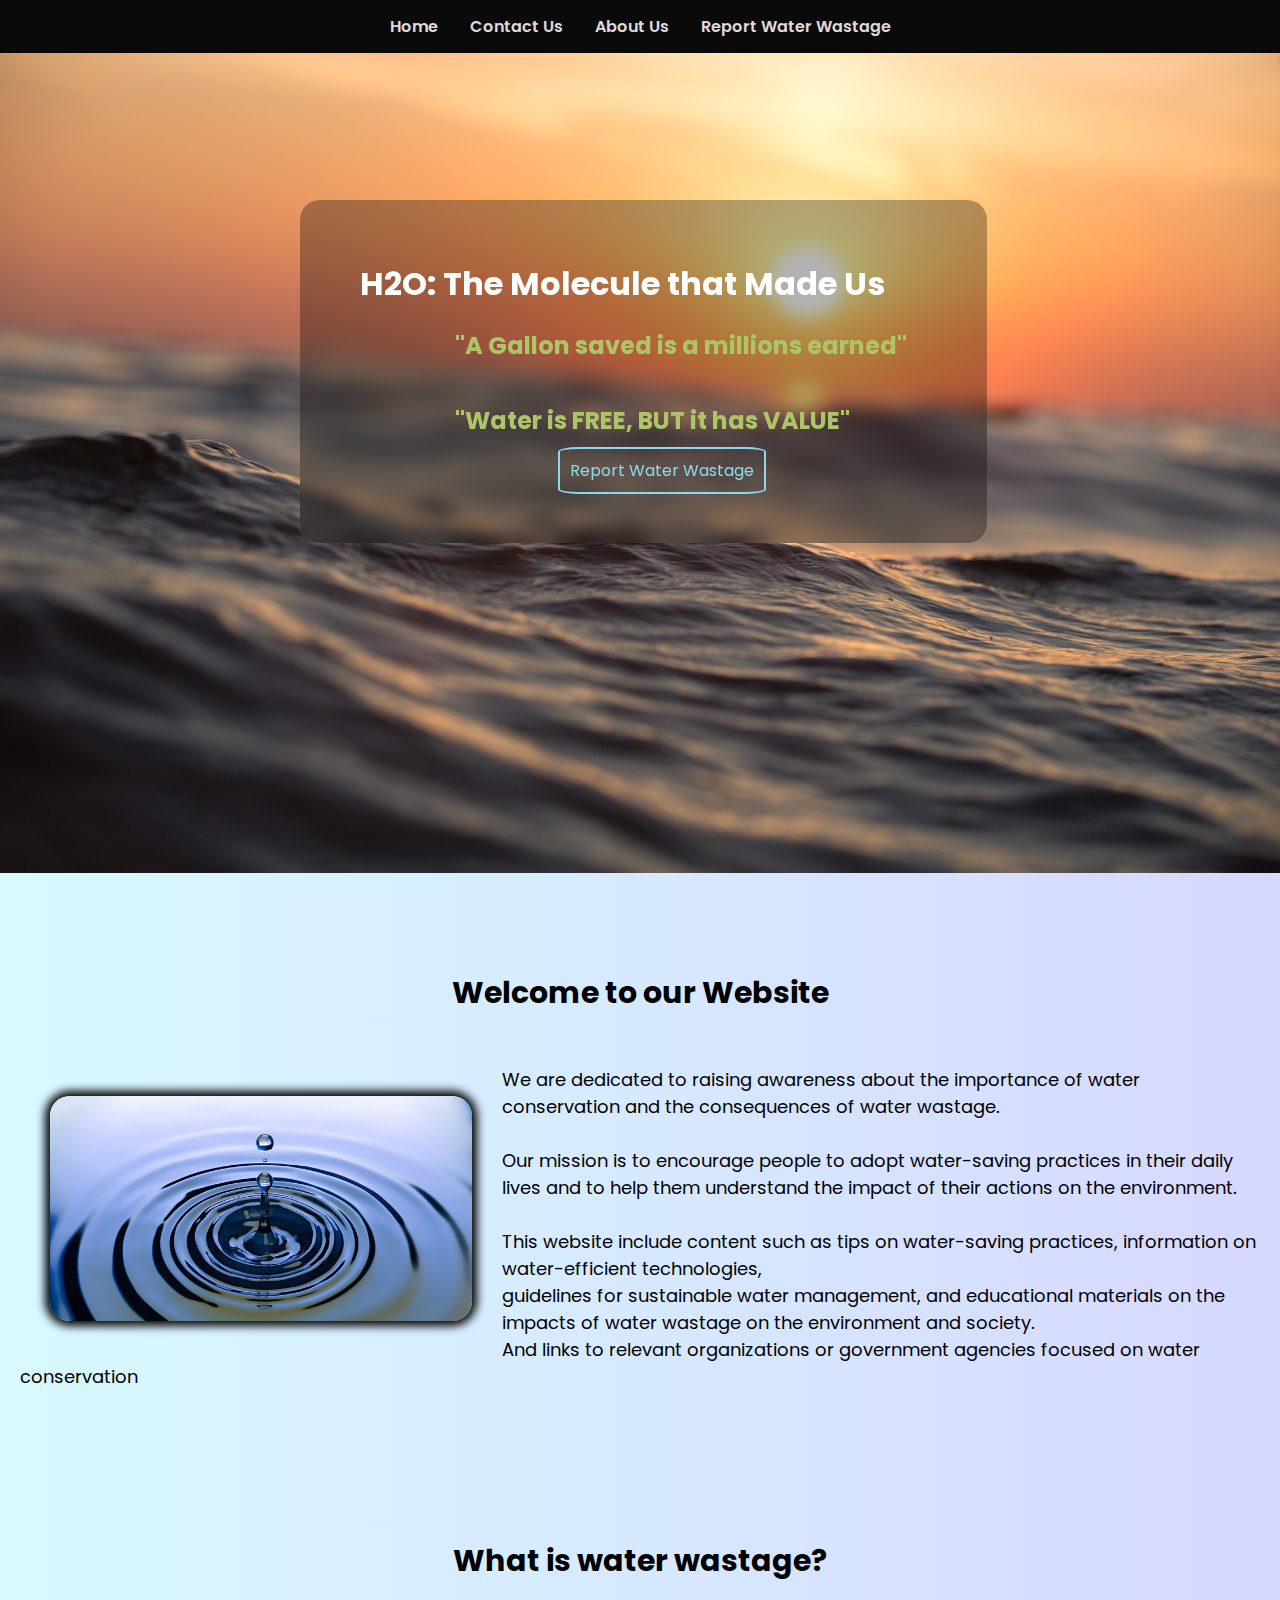
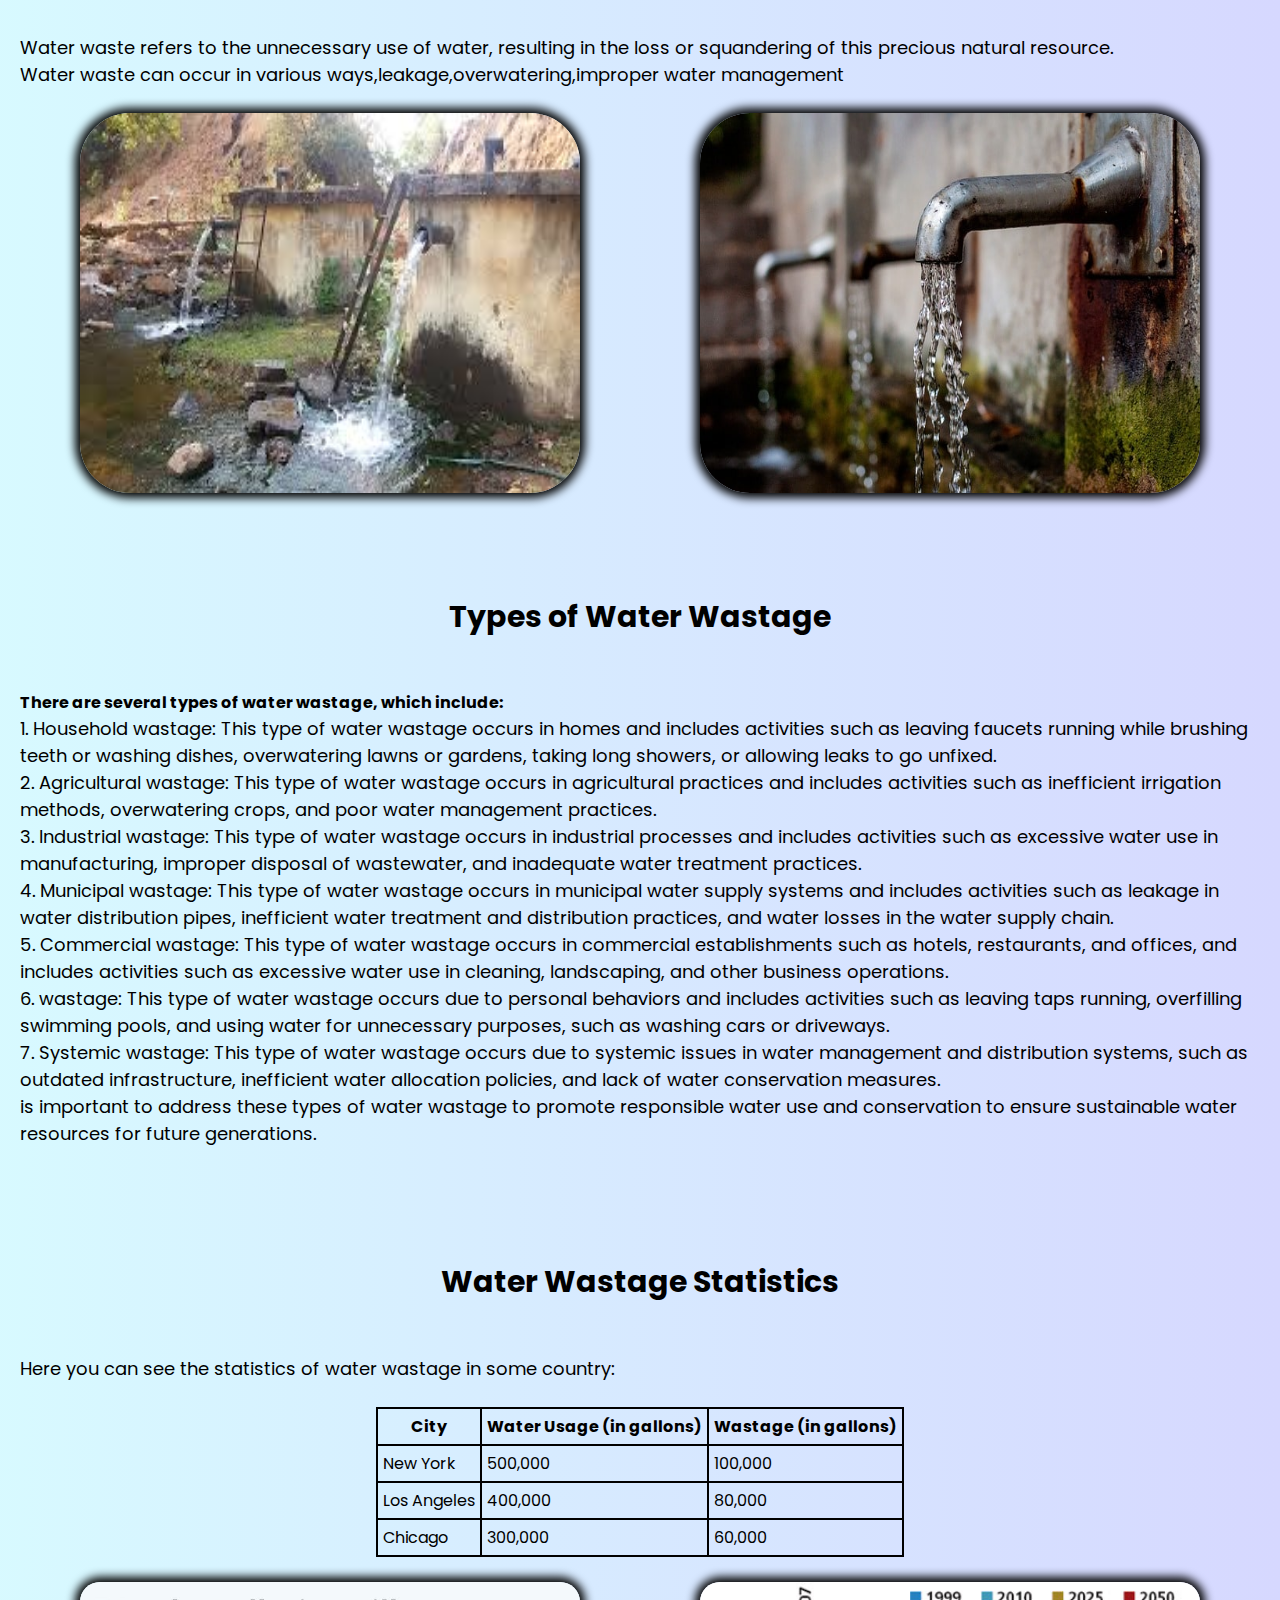
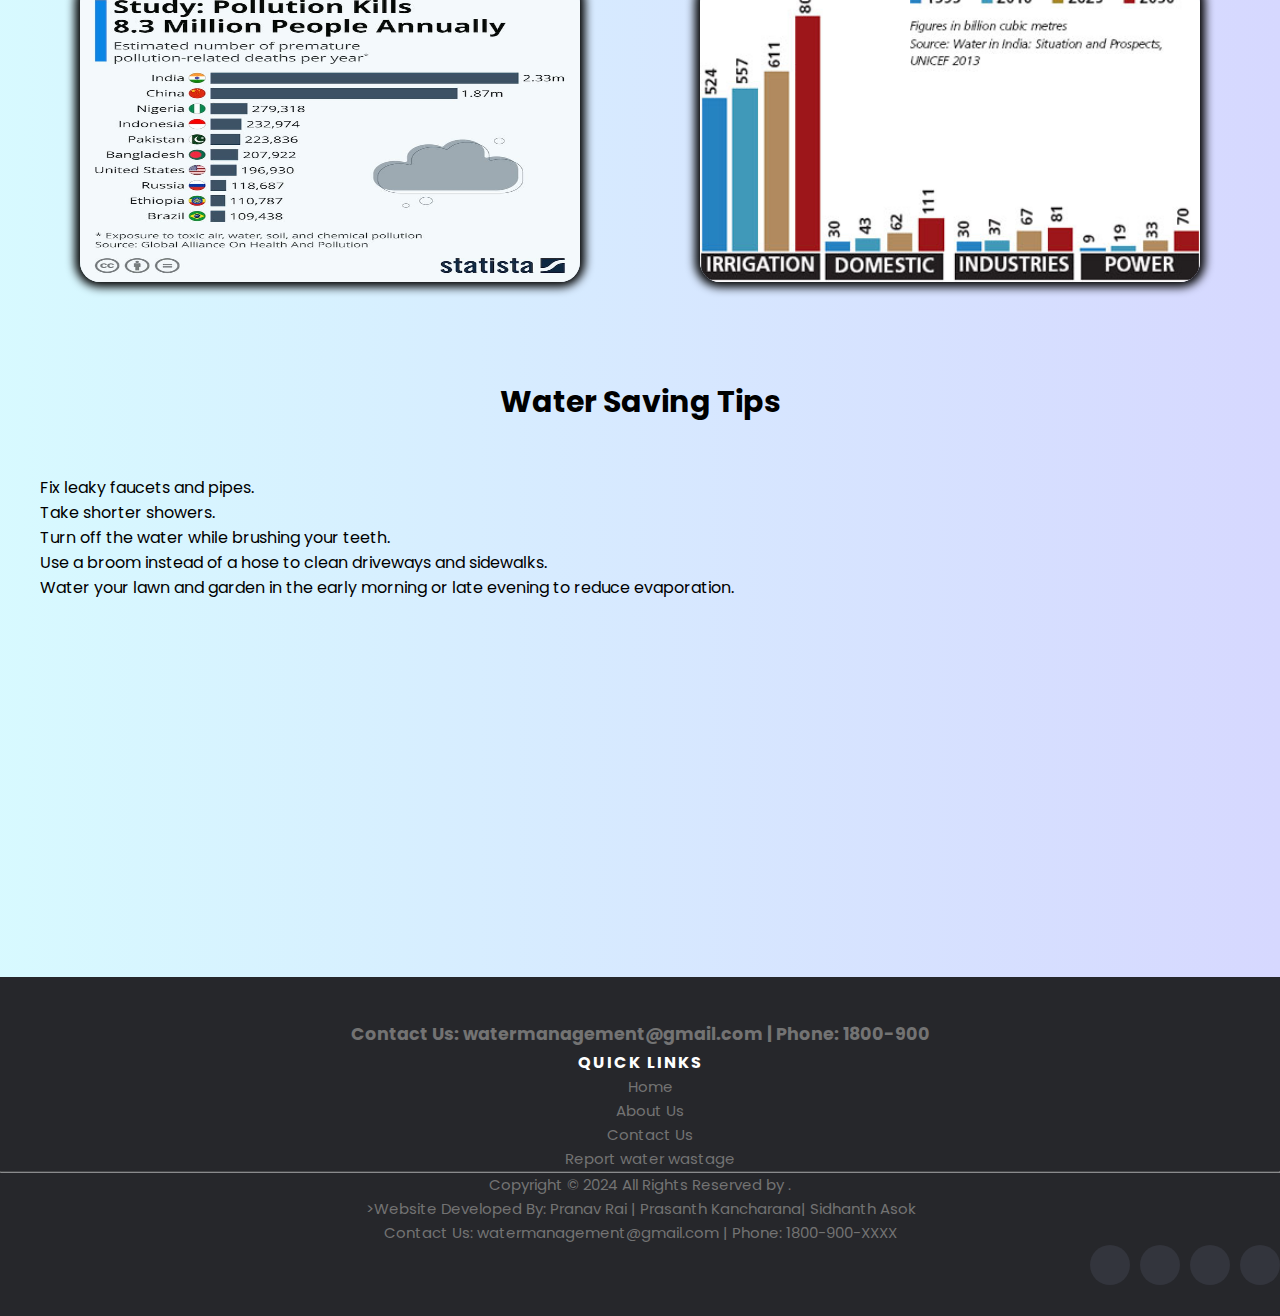
<file: index.html>
<!DOCTYPE html>
<html>
<head>
	<link rel="stylesheet" type="text/css" href="style.css">
	<link rel="preconnect" href="https://fonts.googleapis.com">
    <link rel="preconnect" href="https://fonts.gstatic.com" crossorigin>
    <link href="https://fonts.googleapis.com/css2?family=Paytone+One&family=Poppins:wght@100;200;300;400;500;600;700;800;900&display=swap" rel="stylesheet">
</head>
<body>
	
<div><nav>
		<ul>
			<li><a href="#">Home</a></li>
			<li><a href="contact.html" target="_blank">Contact Us </a></li>
			<li><a href="aboutus.html" target="_blank">About Us</a></li>
			<li><a href="https://forms.gle/qXzZyUM7kggVYPgd8" target="_blank" onclick="showModal()">Report Water Wastage</a></li>
		</ul>
		</nav>
</div>

	<div class="banner">
		<div class="bgimg">
			<img src="ocean.jpg" >
		</div>
		<div class="title">
			<h1>H2O: The Molecule that Made Us</h1>
			<center><h2>"A Gallon saved is a millions earned" </h2></center>
			<h2>"Water is FREE, BUT it has VALUE"</h2>
			<a href="https://forms.gle/qXzZyUM7kggVYPgd8" class="button">Report Water Wastage</a>
	</div>
</div>
	<section>
		<br><br>
		<!-- <h1>Water Wastage Website</h1> -->
		<center><h2>Welcome to our Website</h2></center> <br><br>
		<div class="nature"><img src="pexels-pixabay-220213.jpg" alt="" srcset="">
		</div>
		<p>We are dedicated to raising awareness about the 
		importance of water conservation and the consequences of water wastage.<br> <br>Our mission is to encourage people to adopt water-saving practices in their daily lives and to help them understand the impact of their actions on the environment.<br><br>This website  include content such as tips on water-saving practices, information on water-efficient technologies,<br> guidelines for sustainable water management, and educational materials on the impacts of water wastage on the environment and society.<br>And links to relevant organizations or government agencies focused on water conservation </p>
	</section><br><br><br><br><br><br>
<div class="waste">
 <section>
	<center><h2>What is water wastage?</h2></center><br><br>
	<p>Water waste refers to the  unnecessary use of water, resulting in the loss or squandering of this precious natural resource.<br> Water waste can occur in various ways,leakage,overwatering,improper water management </p> <br>
	<div class="photo"><div class="photo1"><img src="waterwast.jpg"></div> 
	<div class="photo2"><img src="waterwaste.jpg" alt="photo"></div>
</div>
 </section>
	</div>
	<br><br><br>
	<section>
		<div class="type">
		<center><h2>Types of Water Wastage</h2></center> <br><br>
		<h4>There are several types of water wastage, which include:</h4>

			<p>1. Household wastage: This type of water wastage occurs in homes and includes activities such as leaving faucets running while brushing teeth or washing dishes, overwatering lawns or gardens, taking long showers, or allowing leaks to go unfixed.</p>
			
			<p>2. Agricultural wastage: This type of water wastage occurs in agricultural practices and includes activities such as inefficient irrigation methods, overwatering crops, and poor water management practices.</p>
			
			<p>3. Industrial wastage: This type of water wastage occurs in industrial processes and includes activities such as excessive water use in manufacturing, improper disposal of wastewater, and inadequate water treatment practices.</p>
			
			<p>4. Municipal wastage: This type of water wastage occurs in municipal water supply systems and includes activities such as leakage in water distribution pipes, inefficient water treatment and distribution practices, and water losses in the water supply chain.</p>
			
			<p>5. Commercial wastage: This type of water wastage occurs in commercial establishments such as hotels, restaurants, and offices, and includes activities such as excessive water use in cleaning, landscaping, and other business operations.</p>
			
			<p>6. wastage: This type of water wastage occurs due to personal behaviors and includes activities such as leaving taps running, overfilling swimming pools, and using water for unnecessary purposes, such as washing cars or driveways.</p>
			
			<p>7. Systemic wastage: This type of water wastage occurs due to systemic issues in water management and distribution systems, such as outdated infrastructure, inefficient water allocation policies, and lack of water conservation measures.</p>
			
			<p> is important to address these types of water wastage to promote responsible water use and conservation to ensure sustainable water resources for future generations.</p>
	</section>
</div>
	<br><br><br><br>
    
        <main>
          <section>
            <center><h2>Water Wastage Statistics</h2></center><br><br>
            <p>Here you can see the statistics of water wastage in some country:</p> <br>
            <center><table>
              <tr>
				<grid>
                <th>City</th>
                <th>Water Usage (in gallons)</th>
                <th>Wastage (in gallons)</th>
              </tr>
              <tr>
                <td>New York</td>
                <td>500,000</td>
                <td>100,000</td>
              </tr>
              <tr>
                <td>Los Angeles</td>
                <td>400,000</td>
                <td>80,000</td>
              </tr>
              <tr>
                <td>Chicago</td>
                <td>300,000</td>
                <td>60,000</td>
              </tr>
            </table></center> <br>
			<div class="photos">
				<img src="statics in world.jpg" alt="">
			<div class="photo4"><img src="statics.jpg" alt=""></div>
			</div>
          </section></grid>
        </main>
	<section><br><br>
		<center><h2>Water Saving Tips</h2></center><br><br>
		<ul>
			<div class="save">
			<li>Fix leaky faucets and pipes.</li>
			<li>Take shorter showers.</li>
			<li>Turn off the water while brushing your teeth.</li>
			<li>Use a broom instead of a hose to clean driveways and sidewalks.</li>
			<li>Water your lawn and garden in the early morning or late evening to reduce evaporation.</li>
		</ul></div><br><br><br><br>
		<center><iframe width="500" height="250" src="https://www.youtube.com/embed/SKFMgHkls8c" title="20 Ways to Save Water At Home 😲😍" frameborder="0" allow="accelerometer; autoplay; clipboard-write; encrypted-media; gyroscope; picture-in-picture; web-share" allowfullscreen></iframe>
		</center></section>
	</div>
	<footer class="site-footer">
		<div class="container">
		  <div class="row">
			<div class="col-sm-12 col-md-6">
				<center><h3>Contact Us: watermanagement@gmail.com | Phone: 1800-900</h3></center>
			<div class="col-xs-6 col-md-3">
			  <h6>Quick Links</h6>
			  <ul class="footer-links">
				<li><a href="">Home</a></li>
				<li><a href="">About Us</a></li>
				<li><a href="">Contact Us</a></li>
				<li><a href="">Report water wastage</a></li>
			  </ul>
			</div>
		  </div>
		  <hr>
		</div>
		<div class="container">
		  <div class="row">
			<div class="col-md-8 col-sm-6 col-xs-12">
			  <p class="copyright-text">Copyright &copy; 2024 All Rights Reserved by 
		   <a href="#"></a>.
		   <p>>Website Developed By: Pranav Rai | Prasanth Kancharana| Sidhanth Asok <br>
			Contact Us: watermanagement@gmail.com | Phone: 1800-900-XXXX</p>
			  </p>
			</div>
  
			<div class="col-md-4 col-sm-6 col-xs-12">
			  <ul class="social-icons">
				<li><a class="facebook" href="#"><i class="fa fa-facebook"></i></a></li>
				<li><a class="twitter" href="#"><i class="fa fa-twitter"></i></a></li>
				<li><a class="dribbble" href="#"><i class="fa fa-dribbble"></i></a></li>
				<li><a class="linkedin" href="https://www.linkedin.com/in/pranavrai18/"><i class=""></i></a></li>   
			  </ul>
			</div>
		  </div>
		</div>
	</footer>

</body>
</html>
</file>
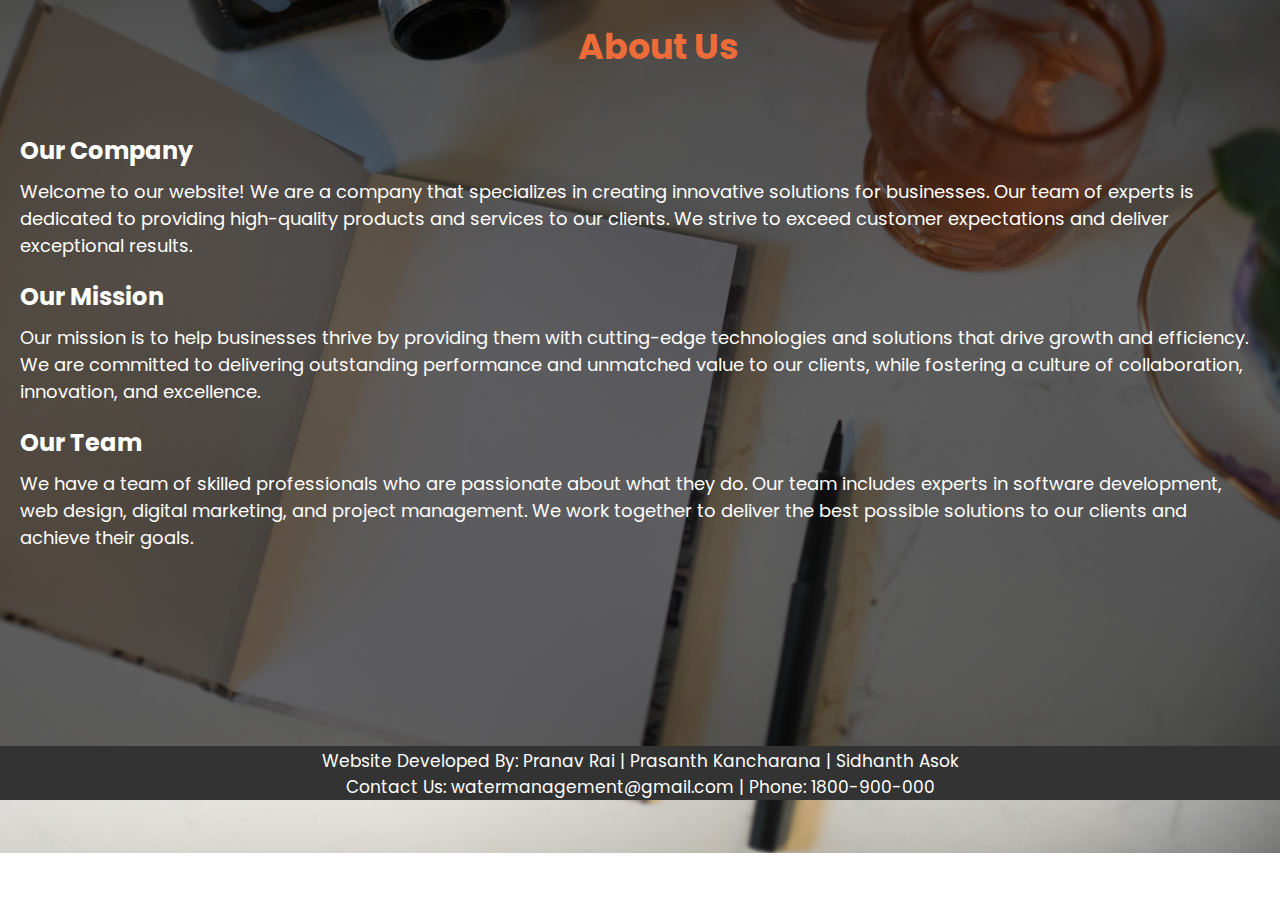
<file: aboutus.html>
<!DOCTYPE html>
<html>
<head>
  <title>About Us</title>
  <link rel="stylesheet" type="text/css" href="aboutus.css">
  <link rel="preconnect" href="https://fonts.googleapis.com">
  <link rel="preconnect" href="https://fonts.gstatic.com" crossorigin>
  <link href="https://fonts.googleapis.com/css2?family=Paytone+One&family=Poppins:wght@100;200;300;400;500;600;700;800;900&display=swap" rel="stylesheet">

</head>
<body>
  <div class="bgg">
  <header>
    <h1>About Us</h1>
  </header>
  <section id="content">
    <h2>Our Company</h2>
    <p>Welcome to our website! We are a company that specializes in creating innovative solutions for businesses. Our team of experts is dedicated to providing high-quality products and services to our clients. We strive to exceed customer expectations and deliver exceptional results.</p>
    <h2>Our Mission</h2>
    <p>Our mission is to help businesses thrive by providing them with cutting-edge technologies and solutions that drive growth and efficiency. We are committed to delivering outstanding performance and unmatched value to our clients, while fostering a culture of collaboration, innovation, and excellence.</p>
    <h2>Our Team</h2>
    <p>We have a team of skilled professionals who are passionate about what they do. Our team includes experts in software development, web design, digital marketing, and project management. We work together to deliver the best possible solutions to our clients and achieve their goals.</p>
  </section> <br><br><br><br><br><br><br>
</div>
  <footer>
    <p>Website Developed By: Pranav Rai | Prasanth Kancharana | Sidhanth Asok <br>
    Contact Us: watermanagement@gmail.com | Phone: 1800-900-000</p>
  
  </footer>
  
</body>
</html>
</file>
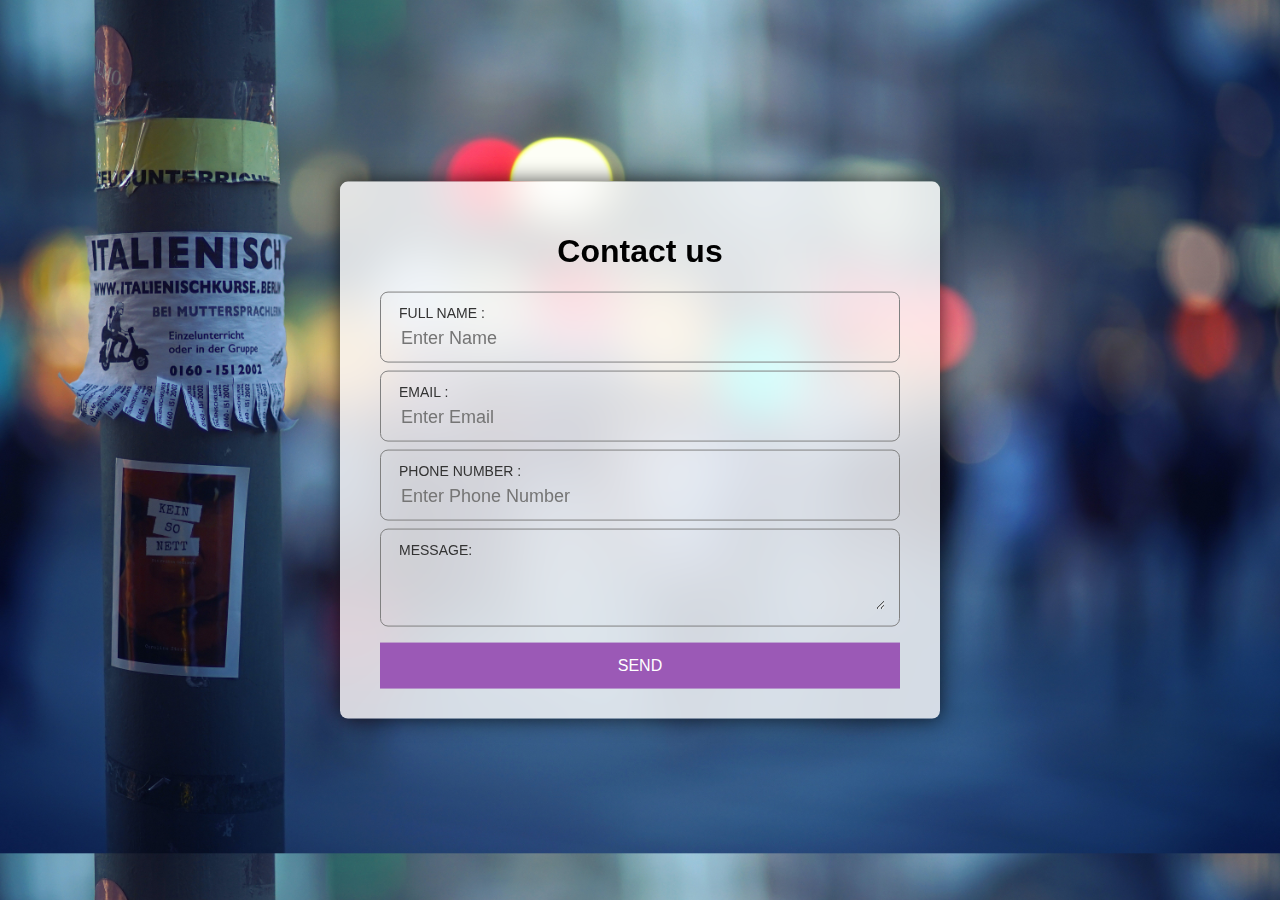
<file: contact.html>
<!DOCTYPE html>
<html lang="en">
<head>
    <meta charset="UTF-8">
    <meta http-equiv="X-UA-Compatible" content="IE=edge">
    <meta name="viewport" content="width=device-width, initial-scale=1.0">
    <title>Contact Us</title>
    <link rel="stylesheet" href="contact.css ">
</head>
<body>
<div class="contact-form" >
    <h1>Contact us</h1>
    <div class="txtb">
    <label>Full Name :</label>
    <input type="text" name="" value="" placeholder="Enter Name">
    </div>
    
    <div class="txtb">
        <label>Email :</label>
        <input type="text" name="" value="" placeholder="Enter Email">
        </div>
    
        <div class="txtb">
            <label>Phone Number :</label>
            <input type="text" name="" value="" placeholder="Enter Phone Number">
            </div>
        <div class="txtb">
            <label>Message:</label>
            <textarea ></textarea>
            </div>
        <a class="btn">Send</a>
</div>
            
</body>
</html>
</file>
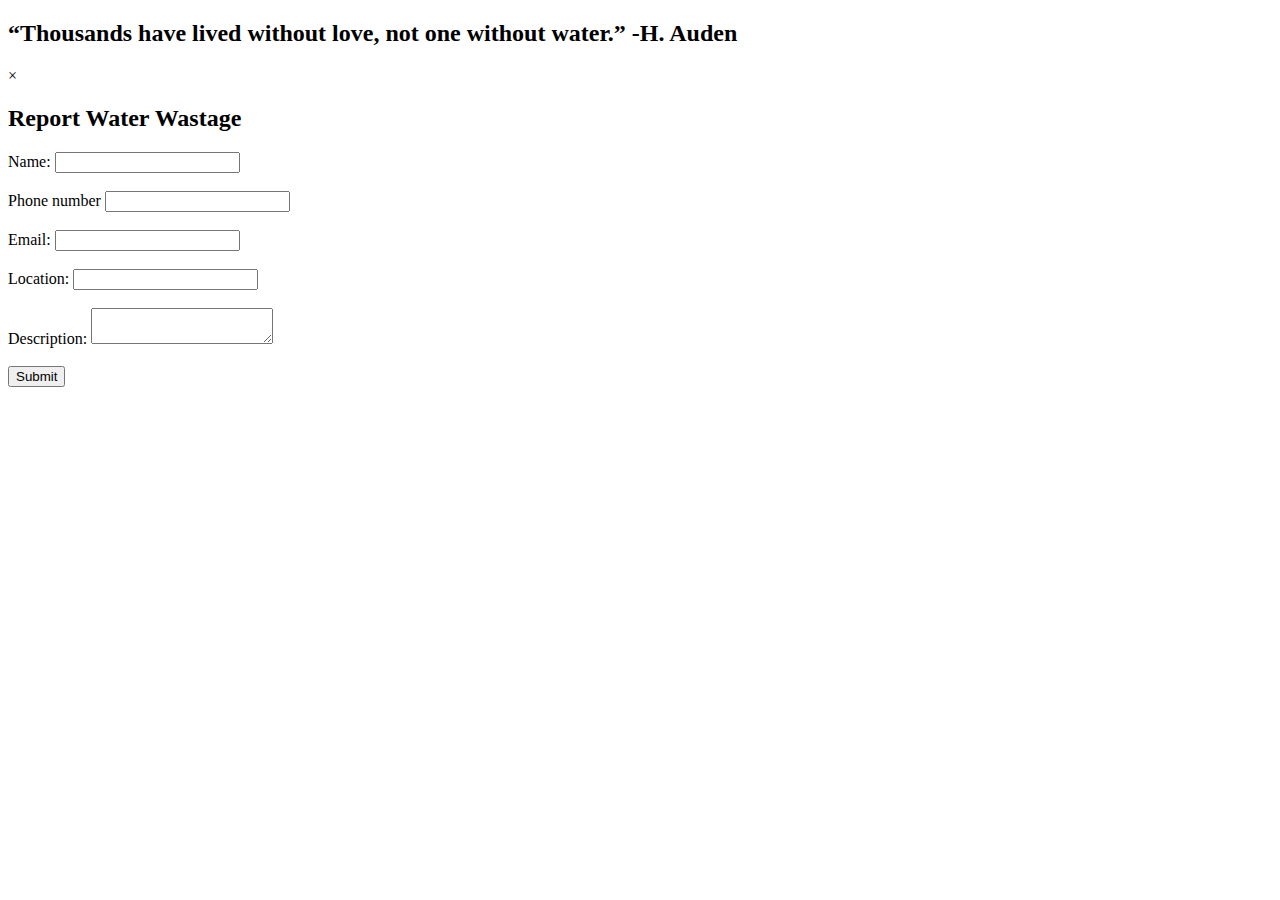
<file: report.html>
<!DOCTYPE html>
<html lang="en">
<head>
    <meta charset="UTF-8">
    <meta http-equiv="X-UA-Compatible" content="IE=edge">
    <meta name="viewport" content="width=device-width, initial-scale=1.0">
</head>
<!-- <h1>REPORT THE WATER WASTAGE</h1> -->
<h2>  “Thousands have lived without love, not one without water.” -H. Auden</h2>
<body>
<div id="modal" class="modal">
    <div class="modal-content">
        <span class="close" onclick="hideModal()">&times;</span>
        <h2>Report Water Wastage</h2>
        <form>
            <label for="name">Name:</label>
            <input type="text" id="name" name="name" required><br><br>
            <label for="Phone">Phone number</label>
            <input type="number" id="phone"><br><br>
            <label for="Email">Email:</label>
            <input type="email" id="email"><br><br>
            <label for="location">Location:</label>
            <input type="text" id="location" name="location" required><br><br>
            <label for="description">Description:</label>
            <textarea id="description" name="description" required></textarea><br><br>
            <input type="submit" value="Submit" onclick="submitForm()">
        </form>
    </div>
</div>
</body>
</html>
</file>
<file: style.css>
*{
  padding: 0;
  margin: 0;
  box-sizing: border-box;
  font-family: 'Poppins',sans-serif;
  text-decoration: none;
  list-style: none;
  scroll-behavior: smooth;
}
.banner{
  width: 100%;
  height: 100vh;
  overflow: hidden;
  display: flex;
  justify-content: center;
  align-items: center
}

.bgimg{
  /* position: relative; */
}
.title{
  position: absolute;
  top: 200px;
  left: 300px;
  z-index: 2;
  background: rgba(0,0,0,0.3);
  backdrop-filter: blur(8px);
  padding: 60px;
  border-radius: 20px;
}
.title h1{
  color: #fff;
}
.title h2{
  color: #adc467;
  padding: 20px;
  margin-left: 75px;
}
.title a{
  text-decoration:solid;
  color: #8cd9eb;
  border-radius: 10%;
  padding: 10px; 
  margin-left: 35%;
  border:2px solid #8cd9eb;
  transition: .3s ease;
}
.title a:hover{
  background-color: #8cd9eb;
  color: #fff;
}
.nature{
  background-repeat: no-repeat;
}
header {
	background-color: #4CAF50;
	color: white;
	padding: 10px;
}
section img{
  height: 380px;
  width: 500px;
}

nav ul { z-index: 3;
 
	margin: 0;
	padding: 0;
	overflow: hidden;
  position:fixed;
  background-color: #0b0a0a;
  width: 100%; 
   display: inline-block;
 }
 
nav li {
	float: left;
}

nav ul li a {
	display:block;
	color: rgb(224, 218, 218);
	text-align: center;
	padding: 14px 16px;
	text-decoration:none;
 }  
.save ul{
list-style:symbols(⇝);
}

section {
	padding: 20px;

}
section p{
  font-size: 18px;
}
main section p{
  font-size: 18px;
}
table,td,th{
  border: 2px solid black;
  border-collapse: collapse;
  padding: 5px;
}
.photos{
  display: flex;
  flex-direction: row;
  justify-content: space-around;
}

.photos img{
  width: 500px;
  height: 300px;
  box-shadow: 0px 0px 10px 5px black;
  border-radius: 20px;
}
section h1{
  font-size: 40px;
}

section h2 {
	color: #000000;
  /* padding: 20px; */
  font-size: 30px;
}

ul {
	list-style-type: disc;
	margin-left: 20px;
}

.photo{
  display: flex;
  flex-direction: row;
  justify-content: space-around;
  border-radius: 40px;
}
.photo1 > img{
  box-shadow: 0px 0px 10px 5px black;
  border-radius: 50px;
}
.photo2 > img{
  box-shadow: 0px 0px 10px 5px black;
  border-radius: 50px;
}
.photo4 > img{
  box-shadow: 0px 0px 10px 5px black;
  border-radius: 20px;
}
.nature > img {
  float: left;
  margin: 30px;
  width: 34%;
  position: relative;
  height: 40%;
  box-shadow: 0px 0px 10px 5px black;
  border-radius: 20px;

}
 footer {
	background-color: #684caf;
	color: white;
	text-align: center;
	padding: 10px;
	/* position: sticky; */
	/* bottom: 0;
	width: 100%;
    display:inline-flex; */
} 

.modal {
	display: none;
	position: fixed;}
    /* Global Styles */
body {
    font-family: Arial, sans-serif;
    margin: 0;
    padding: 0;
  }
  
  /* Header Styles */
  header {
    background-color: #008080;
    color: #fff;
    text-align: center;
    padding: 20px;
  }
  
  header h1 {
    margin: 0;
    font-size: 36px;
  }
  
  /* Navigation Styles */
  
  
  nav ul {
    /* background: url(nature.j/ */
    margin: 0;
    list-style:none;
    padding: 0;
    display:flex;
    flex-direction: row;
    justify-content: center;
  }
  
  
  
  nav li a {
    padding: 10px;
    color: #fff;
    font-weight: 600;
    text-decoration: none;
  }
  
  nav li a:hover {
    background-color: #787070;
    color: #fff
  }
  .background{
   position:sticky;
   overscroll-behavior-block:auto ;
  }
.contact-form{
  margin: 0;
  padding: 0;
  background:url(pexels-alex-andrews-821754.jpg) ;

}

.site-footer
{
  background-color:#26272b;
  padding:45px 0 20px;
  font-size:15px;
  line-height:24px;
  color:#737373;
}
.site-footer hr
{
  border-top-color:#bbb;
  opacity:0.5
}
.site-footer hr.small
{
  margin:20px 0
}
.site-footer h6
{
  color:#fff;
  font-size:16px;
  text-transform:uppercase;
  margin-top:5px;
  letter-spacing:2px
}
.site-footer a
{
  color:#737373;
}
.site-footer a:hover
{
  color:#3366cc;
  text-decoration:none;
}
.footer-links
{
  padding-left:0;
  list-style:none
}
.footer-links li
{
  display:block
}
.footer-links a
{
  color:#737373
}
.footer-links a:active,.footer-links a:focus,.footer-links a:hover
{
  color:#3366cc;
  text-decoration:none;
}
.footer-links.inline li
{
  display:inline-block
}
.site-footer .social-icons
{
  text-align:right
}
.site-footer .social-icons a
{
  width:40px;
  height:40px;
  line-height:40px;
  margin-left:6px;
  margin-right:0;
  border-radius:100%;
  background-color:#33353d
}
.copyright-text
{
  margin:0
}
@media (max-width:991px)
{
  .site-footer [class^=col-]
  {
    margin-bottom:30px
  }
}
@media (max-width:767px)
{
  .site-footer
  {
    padding-bottom:0
  }
  .site-footer .copyright-text,.site-footer .social-icons
  {
    text-align:center
  }
}
.social-icons
{
  padding-left:0;
  margin-bottom:0;
  list-style:none
}
.social-icons li
{
  display:inline-block;
  margin-bottom:4px
}
.social-icons li.title
{
  margin-right:15px;
  text-transform:uppercase;
  color:#96a2b2;
  font-weight:700;
  font-size:13px
}
.social-icons a{
  background-color:#eceeef;
  color:#818a91;
  font-size:16px;
  display:inline-block;
  line-height:44px;
  width:44px;
  height:44px;
  text-align:center;
  margin-right:8px;
  border-radius:100%;
  -webkit-transition:all .2s linear;
  -o-transition:all .2s linear;
  transition:all .2s linear
}
.social-icons a:active,.social-icons a:focus,.social-icons a:hover
{
  color:#fff;
  background-color:#29aafe
}
.social-icons.size-sm a
{
  line-height:34px;
  height:34px;
  width:34px;
  font-size:14px
}
.social-icons a.facebook:hover
{
  background-color:#3b5998
}
.social-icons a.twitter:hover
{
  background-color:#00aced
}
.social-icons a.linkedin:hover
{
  background-color:#007bb6
}
.social-icons a.dribbble:hover
{
  background-color:#ea4c89
}
@media (max-width:767px)
{
  .social-icons li.title
  {
    display:block;
    margin-right:0;
    font-weight:600
  }
}
 body {
  background: #9af3ff79;
  background: -webkit-linear-gradient(to right, #89fffb74, #a9a8ff7b);
  background: linear-gradient(to right, #a0f2ff6a, #a8acff78);
  min-height: 100vh; 
 } 

#button-addon1 {
  color: #ffc371;
}
</file>
<file: contact.css>
body{
    margin: 0;
    padding: 0;
    background: url(back.jpg);
     background-size: cover;}
.contact-form{
    width: 85%;
    max-width: 600px; 
    background: rgba(255, 255, 255, 0.8);
    backdrop-filter: blur(20px);
    position: absolute;
    top: 50%;
    left: 50%;
    transform: translate(-50%,-50%);
    padding: 30px 40px;
    box-sizing:border-box ;
    border-radius: 8px;
    text-align: center;
    box-shadow: 0 0 20px #000000b3; 
    font-family:sans-serif;
}
.contact-from h1{
    margin-top: 0%;
    font-weight: 200;
}
.txtb{
    border: 1px solid gray;
    margin: 8px 0;
    padding: 12px 18px;
    border-radius: 8px;
}
.txtb label{
    display: block;
    text-align: left;
    color: #333;
    text-transform: uppercase;
    font-size: 14px;
}
.txtb input{
    width: 100%;
    border: none;
    background: none;
    outline: none;
    font-size: 18px;
    margin-top: 6px;}
.txtb textarea{
        width: 100%;
        border: none;
        background: none;
        outline: none;
        font-size: 18px;
        margin-top: 6px;
}
.btn{
    display: inline-block;
    background: #9b59b6;
    padding: 14px 0;
    color: white;
    text-transform: uppercase;
    cursor: pointer;
    margin-top: 8px;
    width: 100%;
}
</file>
<file: aboutus.css>
/* Reset default styles for body, header, section, and footer */
*{
  margin: 0px;
  padding: 0px;
  font-family:'Poppins',sans-serif;
}

body {
    background: url(blake-wisz-Bf_ItbkEBjI-unsplash.jpg);
    background-repeat: no-repeat;
    background-size: cover;
    backface-visibility: visible;
  }
  
  /* Apply styles to header */
  header {
    padding: 20px;
  }
  
  /* Apply styles to header h1 */
  header h1 {
    font-size: 35px;
    padding-left:45% ;
    color: #ee6c39;
  }
  
  /* Apply styles to content section */
  #content {
    padding: 20px;
  }
  
  /* Apply styles to content section h2 */
  #content h2 {
    font-size: 24px;
    margin-top: 20px;
    color: #fff;
  }
  
  /* Apply styles to content section p */
  #content p {
    font-size: 18px;
    margin-top: 10px;
    color: #fff;
  }
  
  /* Apply styles to footer */
  footer {
    background-color: #333;
    color: #fff;
    padding-top: 2px;
    /* bottom: 0; */
    text-align: center;
  }
  
  /* Apply styles to footer p */
  footer p {
    font-size: 17px;
  }
  .bgg{
    background-color: rgba(0,0,0,0.6);
  }
</file>
